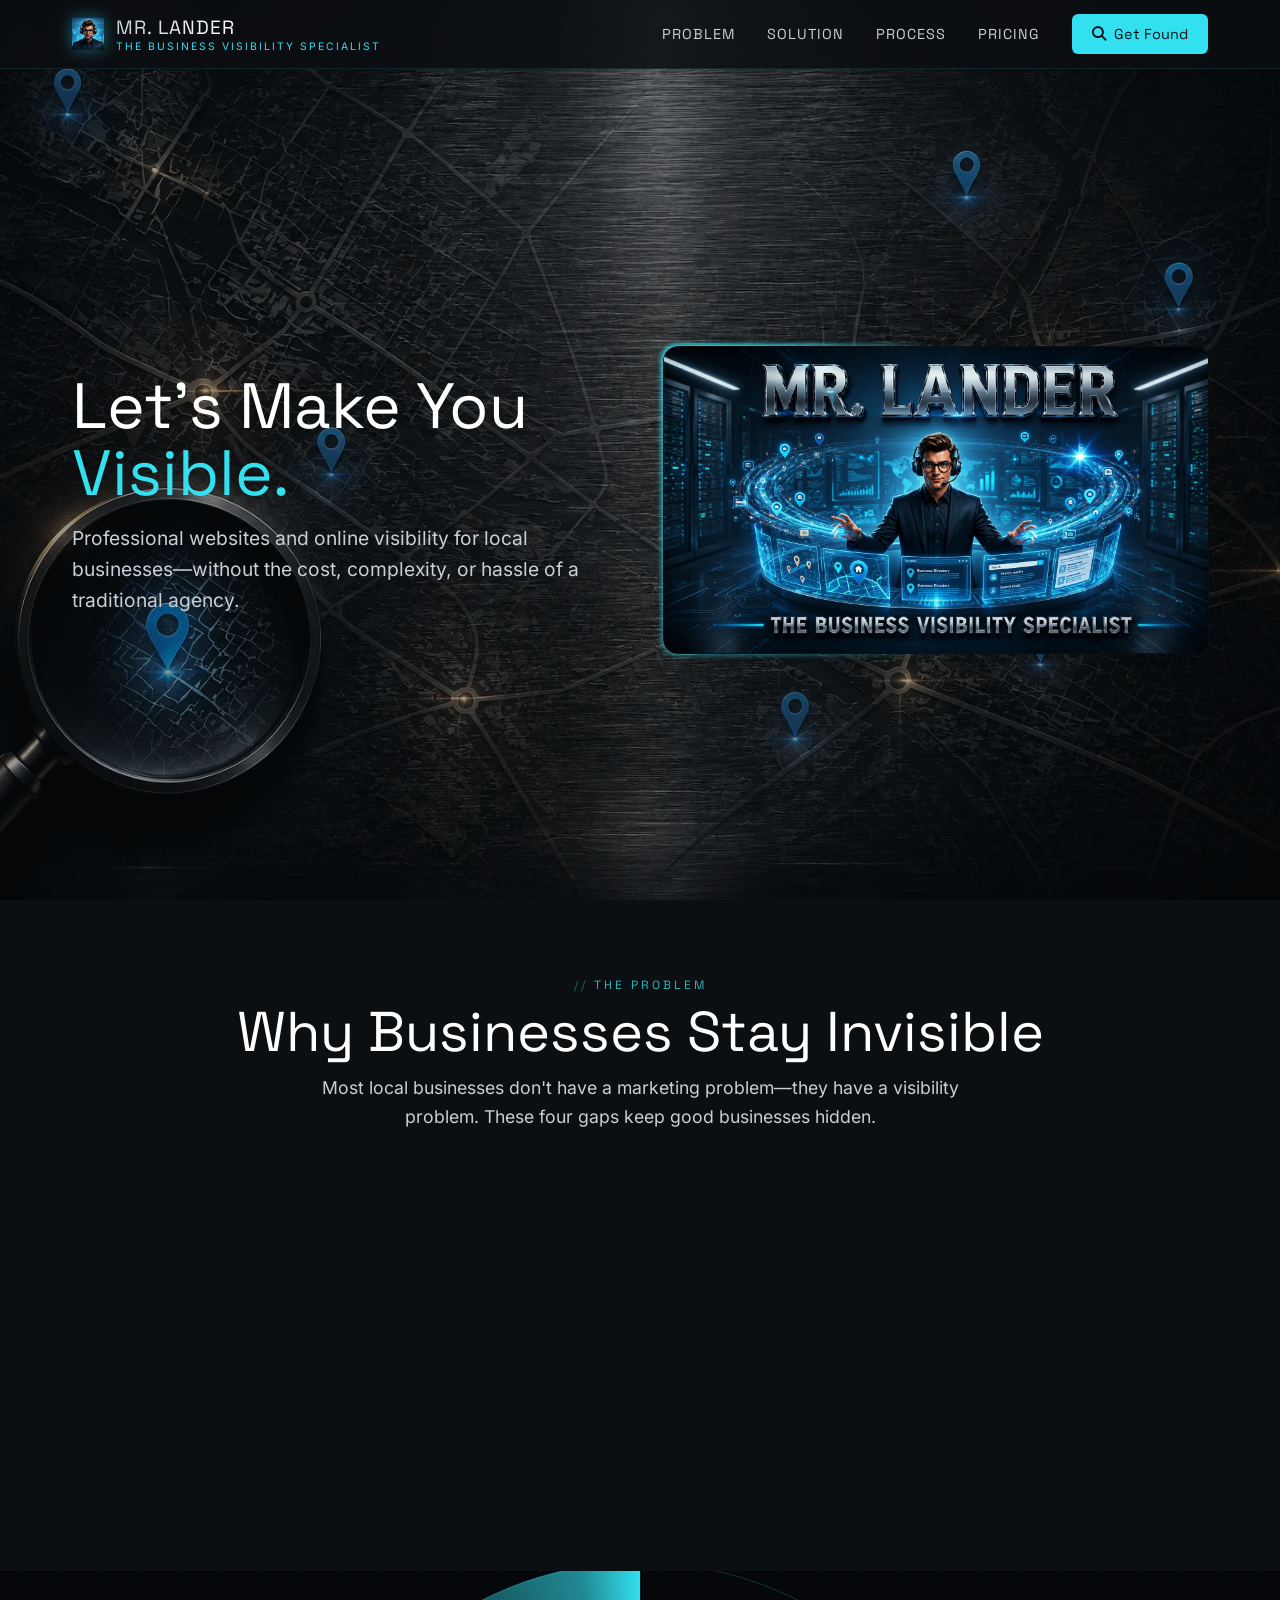
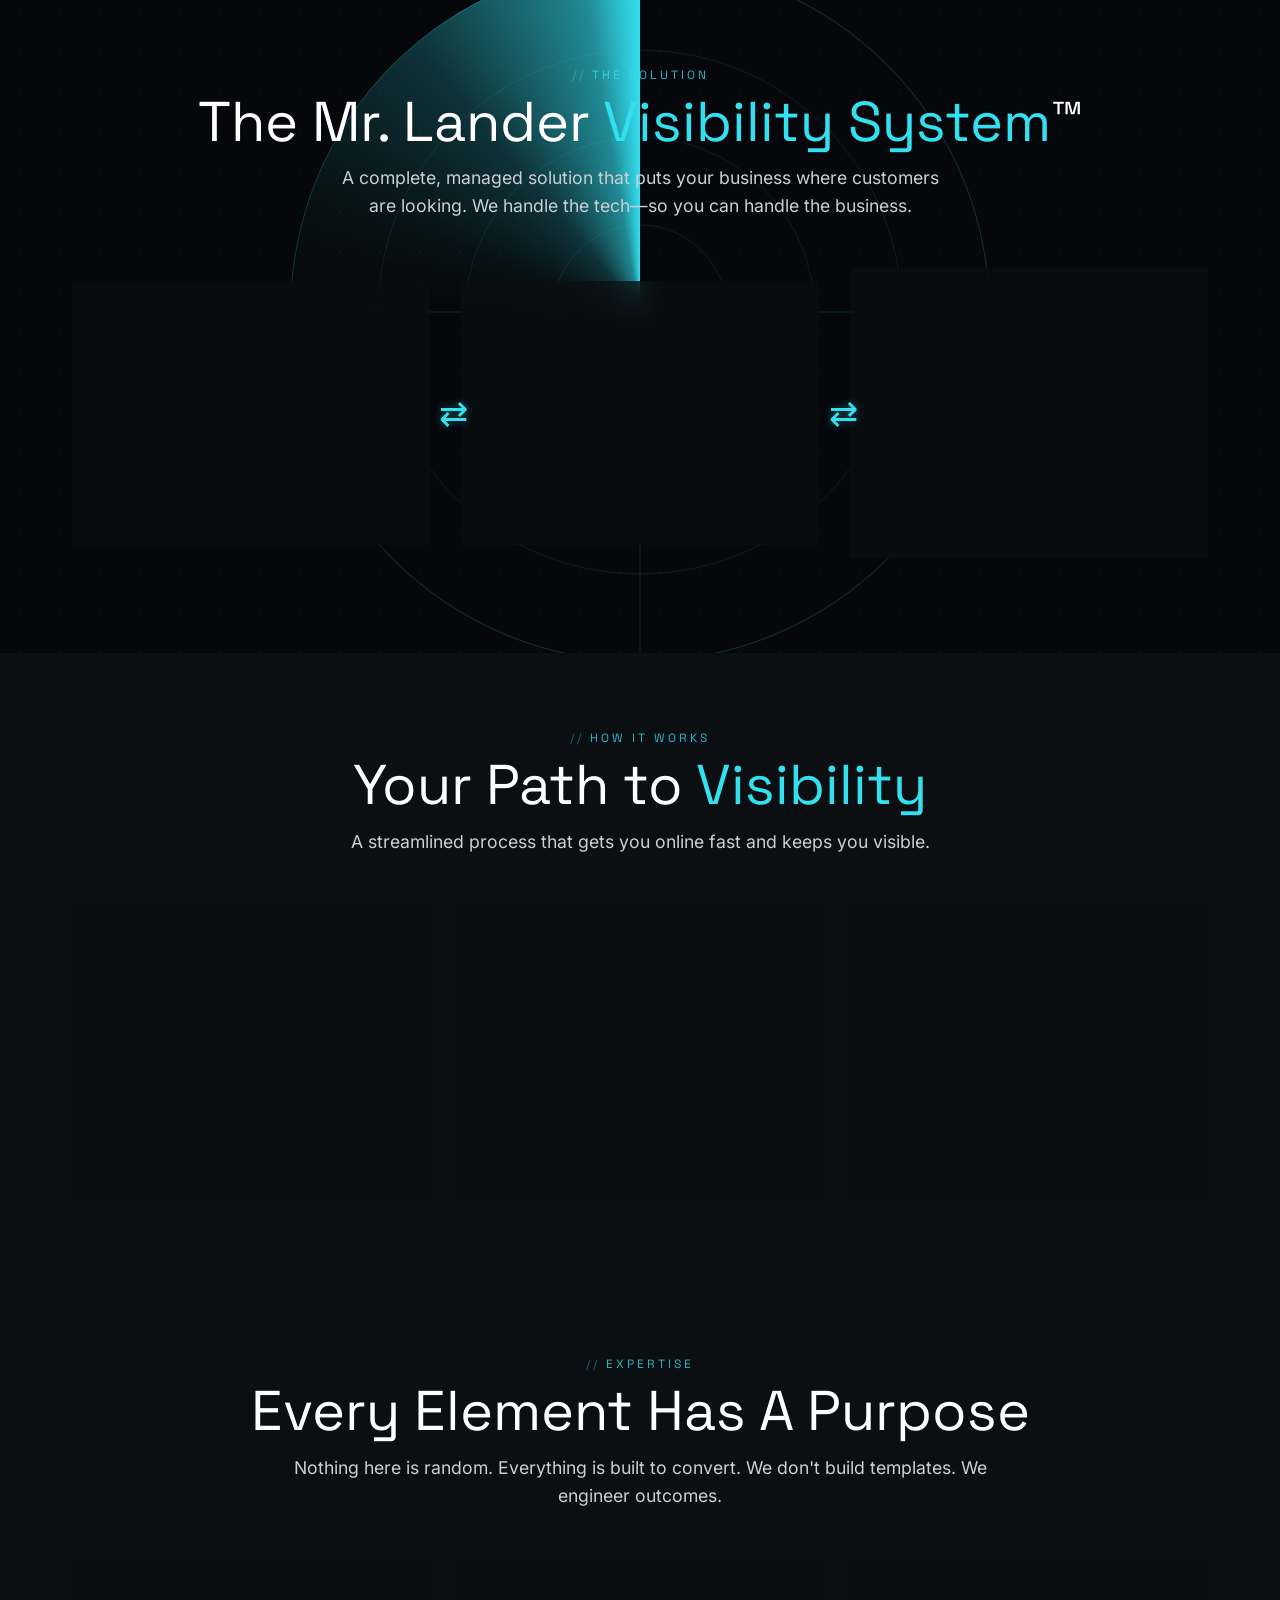
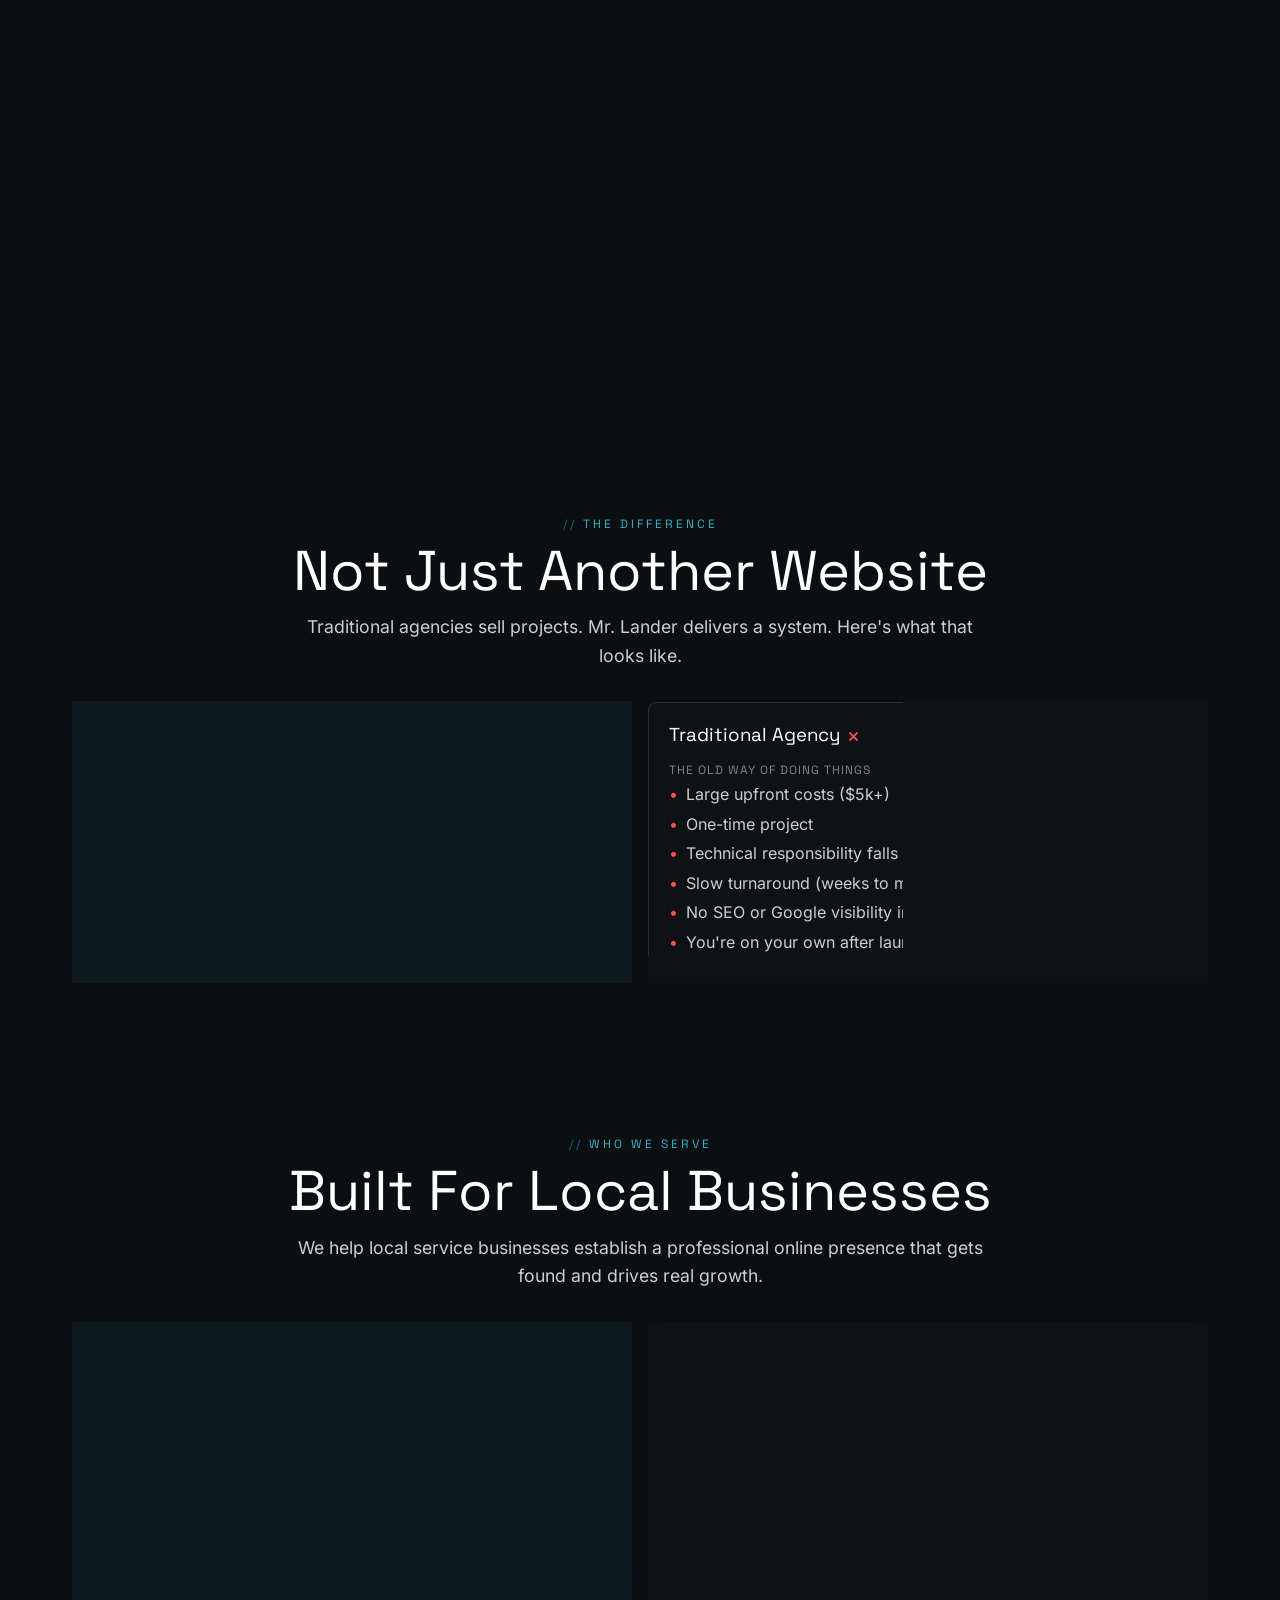
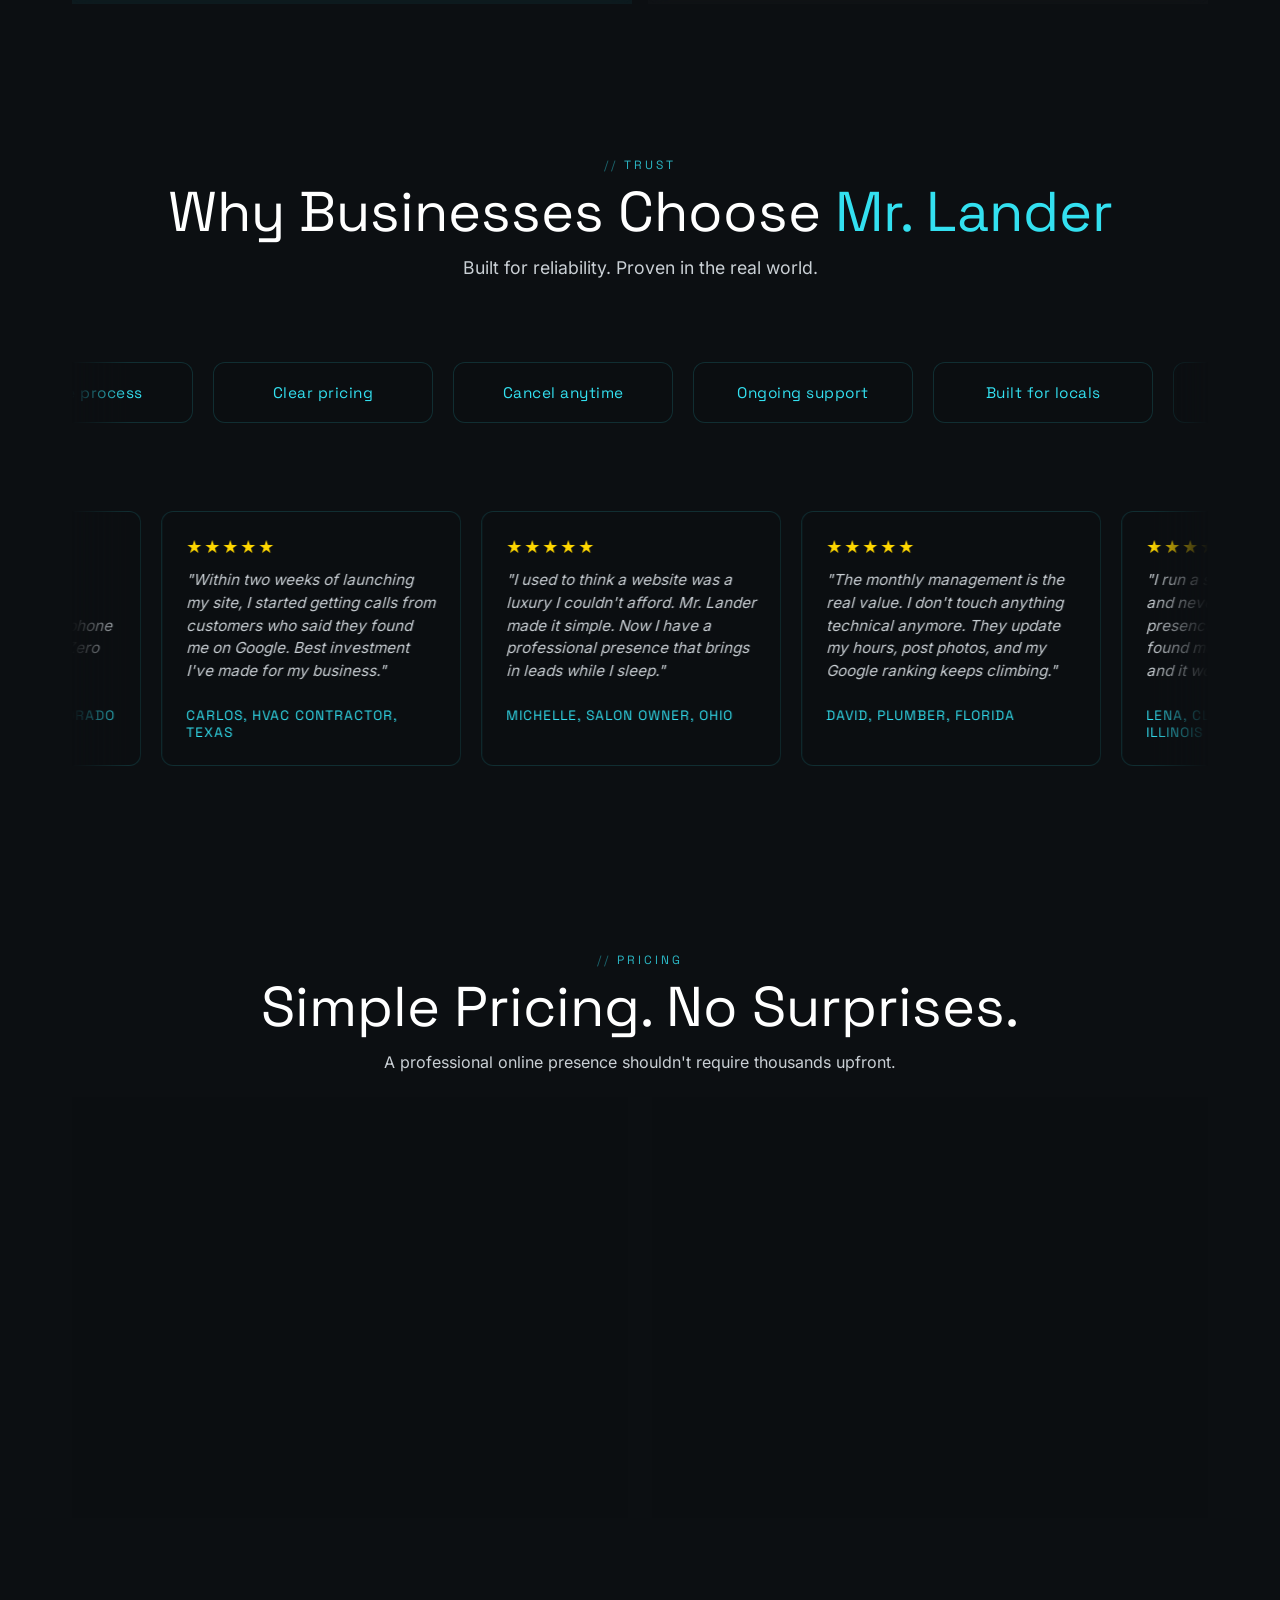
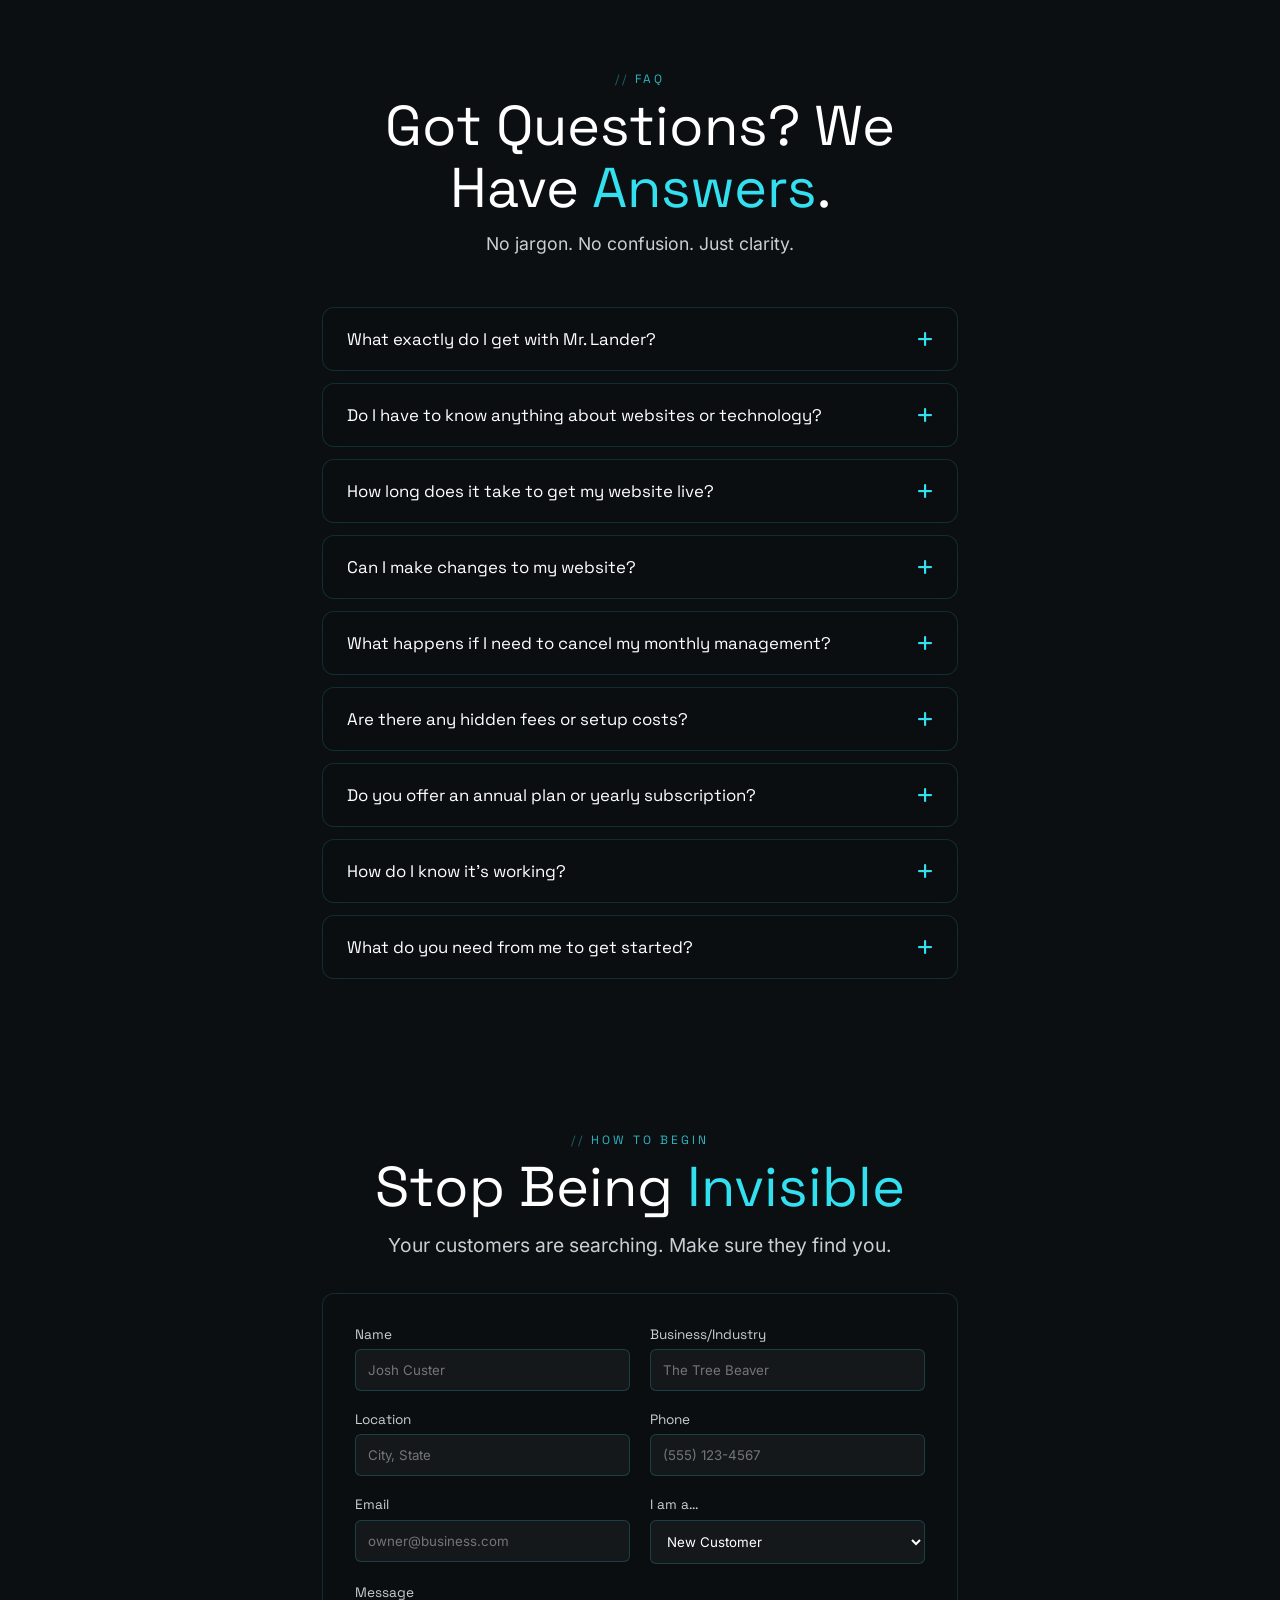
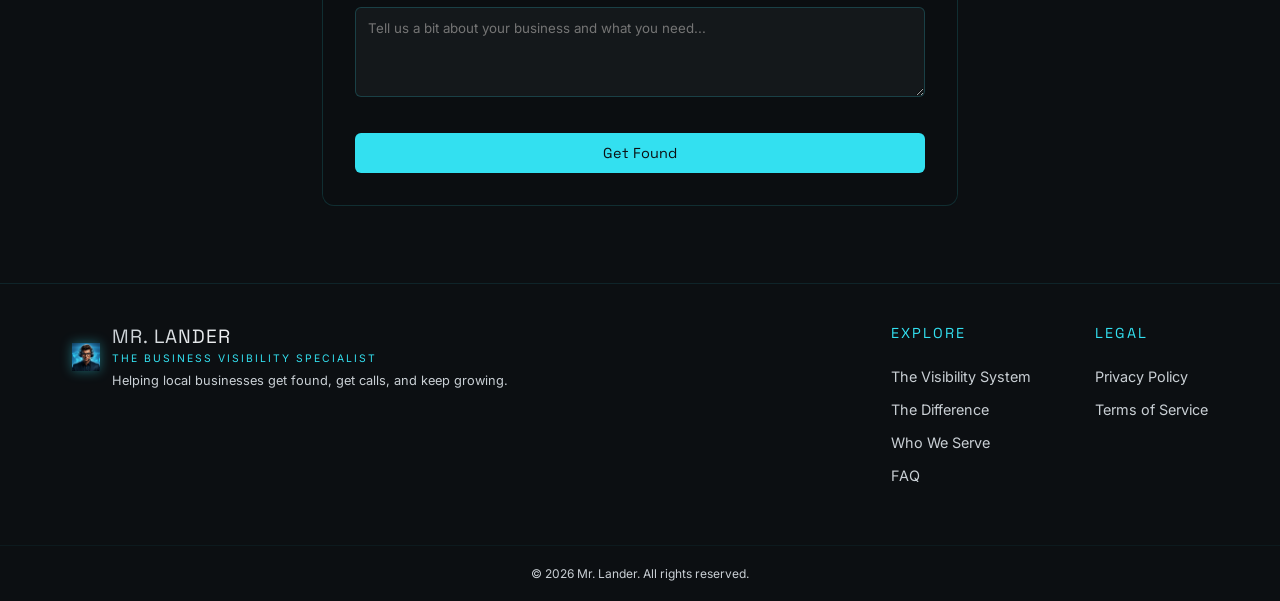
<file: index.html>
<!DOCTYPE html>
<html lang="en">
<head>
    <meta charset="UTF-8">
    <meta name="viewport" content="width=device-width, initial-scale=1.0">
    <title>Mr. Lander — The Business Visibility Specialist</title>
    <meta name="description" content="Professional websites and online visibility for local service businesses—without the cost, complexity, or hassle of a traditional agency. Managed website, Google Business Profile setup, and local SEO for one flat monthly price.">

    <meta property="og:type" content="website">
    <meta property="og:title" content="Mr. Lander — The Business Visibility Specialist">
    <meta property="og:description" content="Professional websites and online visibility for local service businesses—without the cost, complexity, or hassle of a traditional agency.">
    <meta property="og:image" content="https://nefarioushippie.github.io/Mr.-Lander-Demo/images/ml-hero.webp">
    <meta property="og:url" content="https://nefarioushippie.github.io/Mr.-Lander-Demo/">

    <meta name="twitter:card" content="summary_large_image">
    <meta name="twitter:title" content="Mr. Lander — The Business Visibility Specialist">
    <meta name="twitter:description" content="Professional websites and online visibility for local service businesses—without the cost, complexity, or hassle of a traditional agency.">
    <meta name="twitter:image" content="https://nefarioushippie.github.io/Mr.-Lander-Demo/images/ml-hero.webp">

    <link rel="icon" type="image/png" href="images/ml-favicon.png">

    <!-- SAFE FIX: Preconnect to CDN for faster Font Awesome loading -->
    <link rel="preconnect" href="https://cdnjs.cloudflare.com">
    <link rel="dns-prefetch" href="https://cdnjs.cloudflare.com">

    <link rel="stylesheet" href="css/style.css">
</head>

<body>

    <div id="top"></div>

    <div id="cursor-pupil">
        <svg width="40" height="40" viewBox="0 0 40 40" xmlns="http://www.w3.org/2000/svg">
            <circle cx="20" cy="20" r="6" fill="none" stroke="#33e0f0" stroke-width="2"/>
            <circle cx="20" cy="20" r="2.5" fill="#33e0f0"/>
        </svg>
    </div>
    <div id="cursor-eye-outline">
        <svg width="40" height="40" viewBox="0 0 40 40" xmlns="http://www.w3.org/2000/svg">
            <path d="M20 8 C8 8 2 20 2 20 C2 20 8 32 20 32 C32 32 38 20 38 20 C38 20 32 8 20 8 Z" fill="none" stroke="#33e0f0" stroke-width="2"/>
            <path d="M12 20 L2 20" stroke="#33e0f0" stroke-width="1.5"/>
            <path d="M28 20 L38 20" stroke="#33e0f0" stroke-width="1.5"/>
        </svg>
    </div>

    <div id="parallax-bg"></div>

    <nav>
        <div class="container nav-inner">
            <a href="#top" class="logo-link">
                <img src="images/ml-favicon.png" alt="Mr. Lander Logo" width="32" height="32">
                <div class="logo-text-wrap">
                    <div class="logo-text">MR. LANDER</div>
                    <div class="logo-sub">The Business Visibility Specialist</div>
                </div>
            </a>
            <div class="mobile-title">MR. LANDER</div>
            
            <ul class="nav-links">
                <li><a href="#problem">Problem</a></li>
                <li><a href="#solution">Solution</a></li>
                <li><a href="#how-it-works">Process</a></li>
                <li><a href="#pricing">Pricing</a></li>
            </ul>
            <div class="nav-actions">
                <a href="#contact" class="btn-primary btn-desktop">
                    <i class="fa-solid fa-magnifying-glass"></i> <span>Get Found</span>
                </a>
                <div class="hamburger" role="button" aria-label="Toggle Navigation" aria-expanded="false" tabindex="0">
                    <i class="fa-solid fa-bars"></i>
                </div>
            </div>
        </div>
        <div class="mobile-menu">
            <ul class="mobile-nav-links">
                <li><a href="#problem">Problem</a></li>
                <li><a href="#solution">Solution</a></li>
                <li><a href="#how-it-works">Process</a></li>
                <li><a href="#pricing">Pricing</a></li>
                <li><a href="#difference">Difference</a></li>
                <li><a href="#who-we-serve">Who We Serve</a></li>
                <li><a href="#faq">FAQ</a></li>
            </ul>
            <a href="#contact" class="btn-primary btn-mobile-action">
                <i class="fa-solid fa-magnifying-glass"></i> <span>Get Found</span>
            </a>
        </div>
    </nav>

    <!-- MAIN LANDMARK -->
    <main>
        <section class="hero">
            <div class="container hero-inner">
                <div class="hero-content">
                    <h1>Let's Make You <span class="text-cyan pulse-glow">Visible.</span></h1>
                    <p class="hero-desc">
                        Professional websites and online visibility for local businesses—without the cost, complexity, or hassle of a traditional agency.
                    </p>
                </div>
                <div class="hero-image-wrapper">
                    <div class="glow-border">
                        <picture>
                            <source srcset="images/ml-hero.webp" type="image/webp">
                            <img id="hero-mockup" src="images/ml-hero.png" alt="Mr. Lander Hologram" fetchpriority="high" width="600" height="400">
                        </picture>
                    </div>
                </div>
            </div>
        </section>

        <section id="problem">
            <div class="container">
                <span class="section-label">The Problem</span>
                <h2 class="text-center">Why Businesses Stay <span class="text-white">Invisible</span></h2>
                <p class="section-subtitle">
                    Most local businesses don't have a marketing problem—they have a visibility problem. 
                    These four gaps keep good businesses hidden.
                </p>
                <div class="problem-cards-container">
                    <div class="glass-card" data-animate>
                        <i class="fa-solid fa-laptop-code problem-icon"></i>
                        <h3 class="card-title text-cyan">No Professional Website</h3>
                        <p>Customers search online before they call. If you aren't there, they choose someone who is.</p>
                    </div>
                    <div class="glass-card" data-animate>
                        <i class="fa-solid fa-binoculars problem-icon"></i>
                        <h3 class="card-title text-cyan">Poor Google Presence</h3>
                        <p>Over 90% of local searches start on Google.<br>An incomplete profile sends customers the wrong message.</p>
                    </div>
                    <div class="glass-card" data-animate>
                        <i class="fa-solid fa-calendar-days problem-icon"></i>
                        <h3 class="card-title text-cyan">Outdated Online Presence</h3>
                        <p>Old information costs trust. Inconsistent hours or phone numbers lose jobs.</p>
                    </div>
                    <div class="glass-card" data-animate>
                        <i class="fa-solid fa-clock problem-icon"></i>
                        <h3 class="card-title text-cyan">No Time To Manage It</h3>
                        <p>Business owners are too busy running the business to manage the technology.</p>
                    </div>
                </div>
            </div>
        </section>

        <section class="map-section" id="solution">
            <div class="radar-container">
                <div class="radar-ring r1"></div>
                <div class="radar-ring r2"></div>
                <div class="radar-ring r3"></div>
                <div class="radar-ring r4"></div>
                <div class="radar-cross v-line"></div>
                <div class="radar-cross h-line"></div>
                
                <div class="radar-sweep"></div>
            </div>

            <div class="container map-content">
                <span class="section-label">The Solution</span>
                <h2>The Mr. Lander <span class="text-cyan">Visibility System</span>™</h2>
                <p class="solution-subtitle">
                    A complete, managed solution that puts your business where customers are looking. We handle the tech—so you can handle the business.
                </p>
                <div class="flow-container">
                    <div class="glass-card flow-step" data-animate>
                        <div class="flow-icon"><i class="fa-solid fa-desktop"></i></div>
                        <h3 class="card-title text-cyan">Professional Website</h3>
                        <p>The home base every customer checks before choosing you.</p>
                        <span class="flow-tag">// FOUNDATION</span>
                    </div>
                    <div class="glass-card flow-step" data-animate>
                        <div class="flow-icon"><i class="fa-brands fa-google"></i></div>
                        <h3 class="card-title text-cyan">Google Business Presence</h3>
                        <p>Optimized, verified, and showing up when locals search.</p>
                        <span class="flow-tag">// DISCOVERY</span>
                    </div>
                    <div class="glass-card flow-step" data-animate>
                        <div class="flow-icon"><i class="fa-solid fa-magnifying-glass-location"></i></div>
                        <h3 class="card-title text-cyan">Local Search Visibility</h3>
                        <p>Found in your area, for your services, exactly when customers are ready to act.</p>
                        <span class="flow-tag">// REACH</span>
                    </div>
                </div>
            </div>
        </section>

        <section id="how-it-works">
            <div class="container">
                <span class="section-label">How It Works</span>
                <h2 class="text-center">Your Path to <span class="text-cyan">Visibility</span></h2>
                <p class="section-subtitle">
                    A streamlined process that gets you online fast and keeps you visible.
                </p>
                <div class="how-it-works-grid">
                    <div class="glass-card step-card" data-animate>
                        <span class="step-number">01</span>
                        <h3>Intake &amp; Setup</h3>
                        <p>Tell us about your business. We collect your services, photos, hours, location, and contact information. You review the direction, and we handle the technical work — no tech required.</p>
                    </div>
                    <div class="glass-card step-card" data-animate>
                        <span class="step-number">02</span>
                        <h3>Build &amp; Launch</h3>
                        <p>We build your professional online presence, optimize your local visibility, and connect your Google Business Profile. Once approved, we launch everything and put your business in front of customers searching for your services.</p>
                    </div>
                    <div class="glass-card step-card" data-animate>
                        <span class="step-number">03</span>
                        <h3>Manage &amp; Report</h3>
                        <p>We handle hosting, updates, support, and ongoing improvements month after month. You receive a clear monthly performance report so you can see how your online presence is performing.</p>
                    </div>
                </div>
            </div>
        </section>

        <section id="expertise">
            <div class="container">
                <span class="section-label">Expertise</span>
                <h2 class="text-center">Every Element Has A <span class="text-white">Purpose</span></h2>
                <p class="section-subtitle">
                    Nothing here is random. Everything is built to convert. We don't build templates. We engineer outcomes.
                </p>
                <div class="expertise-grid">
                    <div class="glass-card expertise-card" data-animate>
                        <i class="fa-solid fa-heading expertise-icon"></i>
                        <h3>Clear Headlines</h3>
                        <p>Visitors instantly know what you do.</p>
                    </div>
                    <div class="glass-card expertise-card" data-animate>
                        <i class="fa-solid fa-bullseye expertise-icon"></i>
                        <h3>Strategic CTAs</h3>
                        <p>Customers know exactly what to do next.</p>
                    </div>
                    <div class="glass-card expertise-card" data-animate>
                        <i class="fa-solid fa-mobile-screen-button expertise-icon"></i>
                        <h3>Mobile-First Design</h3>
                        <p>Looks flawless on every screen size.</p>
                    </div>
                    <div class="glass-card expertise-card" data-animate>
                        <i class="fa-solid fa-shield-halved expertise-icon"></i>
                        <h3>Trust Placement</h3>
                        <p>Trust signals right where decisions are made.</p>
                    </div>
                    <div class="glass-card expertise-card" data-animate>
                        <i class="fa-solid fa-route expertise-icon"></i>
                        <h3>Conversion Paths</h3>
                        <p>Guiding visitors to contact you.</p>
                    </div>
                    <div class="glass-card expertise-card" data-animate>
                        <i class="fa-solid fa-magnifying-glass-chart expertise-icon"></i>
                        <h3>SEO-Ready Structure</h3>
                        <p>Built for Google to read and rank.</p>
                    </div>
                </div>
            </div>
        </section>

        <section id="difference">
            <div class="container">
                <span class="section-label">The Difference</span>
                <h2 class="text-center">Not Just Another <span class="text-white">Website</span></h2>
                <p class="section-subtitle">
                    Traditional agencies sell projects. Mr. Lander delivers a system. Here's what that looks like.
                </p>
                <div class="comparison-grid">
                    <div class="comp-col comp-ml glass-card" data-animate>
                        <div class="recommended-badge">Recommended</div>
                        <h3 class="text-cyan mb-1">Mr. Lander <i class="fa-solid fa-check icon-check"></i></h3>
                        <span class="diff-tagline">Built for local business owners</span>
                        <ul class="check-list">
                            <li data-icon="•">Affordable setup</li>
                            <li data-icon="•">Simple monthly service</li>
                            <li data-icon="•">Managed hosting and updates</li>
                            <li data-icon="•">Live in days, not months</li>
                            <li data-icon="•">Google visibility built into every site</li>
                            <li data-icon="•">Ongoing support after launch</li>
                        </ul>
                    </div>
                    <div class="comp-col comp-trad glass-card" data-animate>
                        <h3 class="text-white mb-1">Traditional Agency <i class="fa-solid fa-xmark icon-x"></i></h3>
                        <span class="diff-tagline">The old way of doing things</span>
                        <ul class="check-list">
                            <li data-icon="•">Large upfront costs ($5k+)</li>
                            <li data-icon="•">One-time project</li>
                            <li data-icon="•">Technical responsibility falls on you</li>
                            <li data-icon="•">Slow turnaround (weeks to months)</li>
                            <li data-icon="•">No SEO or Google visibility included</li>
                            <li data-icon="•">You're on your own after launch</li>
                        </ul>
                    </div>
                </div>
            </div>
        </section>

        <section id="who-we-serve">
            <div class="container">
                <span class="section-label">Who We Serve</span>
                <h2 class="text-center">Built For Local <span class="text-white">Businesses</span></h2>
                <p class="section-subtitle">
                    We help local service businesses establish a professional online presence that gets found and drives real growth.
                </p>
                <div class="comparison-grid">
                    <div class="comp-col comp-ml glass-card" data-animate>
                        <h3 class="text-cyan mb-1">Great Fit</h3>
                        <span class="diff-tagline">Built for your business</span>
                        <ul class="check-list">
                            <li data-icon="✓">Service-based businesses (HVAC, plumbing, roofing)</li>
                            <li data-icon="✓">Local operators needing visibility</li>
                            <li data-icon="✓">Businesses looking for managed websites</li>
                            <li data-icon="✓">No website or an outdated one</li>
                            <li data-icon="✓">Companies wanting predictable monthly costs</li>
                            <li data-icon="✓">Values simplicity and speed</li>
                        </ul>
                    </div>
                    <div class="comp-col comp-trad glass-card" data-animate>
                        <h3 class="text-white mb-1">Not a Good Fit</h3>
                        <span class="diff-tagline">Probably not a match</span>
                        <ul class="check-list">
                            <li data-icon="✗">Large e-commerce platforms (5,000+ products)</li>
                            <li data-icon="✗">Businesses needing custom web apps</li>
                            <li data-icon="✗">Custom software development</li>
                            <li data-icon="✗">Needs national or multi-location reach</li>
                            <li data-icon="✗">Wants full creative control over every detail</li>
                            <li data-icon="✗">Unlimited design revisions</li>
                        </ul>
                    </div>
                </div>
            </div>
        </section>

        <section id="trust">
            <div class="container">
                <span class="section-label">Trust</span>
                <h2 class="text-center">Why Businesses Choose <span class="text-cyan">Mr. Lander</span></h2>
                <p class="section-subtitle">
                    Built for reliability. Proven in the real world.
                </p>
                
                <div class="carousel-wrapper trust-carousel-wrapper" role="region" aria-label="Trust Indicators" id="trustCarousel">
                    <div class="carousel-track trust-carousel-track">
                        <div class="glass-card trust-card"><span>Simple process</span></div>
                        <div class="glass-card trust-card"><span>Clear pricing</span></div>
                        <div class="glass-card trust-card"><span>Cancel anytime</span></div>
                        <div class="glass-card trust-card"><span>Ongoing support</span></div>
                        <div class="glass-card trust-card"><span>Built for locals</span></div>
                        <div class="glass-card trust-card"><span>Fast setup</span></div>
                        <div class="glass-card trust-card" aria-hidden="true"><span>Simple process</span></div>
                        <div class="glass-card trust-card" aria-hidden="true"><span>Clear pricing</span></div>
                        <div class="glass-card trust-card" aria-hidden="true"><span>Cancel anytime</span></div>
                        <div class="glass-card trust-card" aria-hidden="true"><span>Ongoing support</span></div>
                        <div class="glass-card trust-card" aria-hidden="true"><span>Built for locals</span></div>
                        <div class="glass-card trust-card" aria-hidden="true"><span>Fast setup</span></div>
                    </div>
                </div>

                <div class="carousel-wrapper review-carousel-wrapper" role="region" aria-label="Customer Reviews" id="reviewCarousel">
                    <div class="carousel-track review-carousel-track">
                        <div class="glass-card review-card">
                            <div class="review-stars">★★★★★</div>
                            <p class="review-text">"Within two weeks of launching my site, I started getting calls from customers who said they found me on Google. Best investment I've made for my business."</p>
                            <div class="review-author">Carlos, HVAC Contractor, Texas</div>
                        </div>
                        <div class="glass-card review-card">
                            <div class="review-stars">★★★★★</div>
                            <p class="review-text">"I used to think a website was a luxury I couldn't afford. Mr. Lander made it simple. Now I have a professional presence that brings in leads while I sleep."</p>
                            <div class="review-author">Michelle, Salon Owner, Ohio</div>
                        </div>
                        <div class="glass-card review-card">
                            <div class="review-stars">★★★★★</div>
                            <p class="review-text">"The monthly management is the real value. I don't touch anything technical anymore. They update my hours, post photos, and my Google ranking keeps climbing."</p>
                            <div class="review-author">David, Plumber, Florida</div>
                        </div>
                        <div class="glass-card review-card">
                            <div class="review-stars">★★★★★</div>
                            <p class="review-text">"I run a small cleaning business and never had a real online presence. Now people tell me they found me on Google. It's simple and it works."</p>
                            <div class="review-author">Lena, Cleaning Service Owner, Illinois</div>
                        </div>
                        <div class="glass-card review-card">
                            <div class="review-stars">★★★★★</div>
                            <p class="review-text">"I don't have time for tech. They built the site, manage the updates, and my storm‑cleanup calls increased this season. Straightforward and reliable."</p>
                            <div class="review-author">Mike, Tree Service, Virginia</div>
                        </div>
                        <div class="glass-card review-card">
                            <div class="review-stars">★★★★★</div>
                            <p class="review-text">"I didn't want a complicated website project. Mr. Lander handled everything and my phone started ringing within days. Zero stress, zero tech."</p>
                            <div class="review-author">Sarah, Pet Groomer, Colorado</div>
                        </div>
                        <div class="glass-card review-card" aria-hidden="true">
                            <div class="review-stars">★★★★★</div>
                            <p class="review-text">"Within two weeks of launching my site, I started getting calls from customers who said they found me on Google. Best investment I've made for my business."</p>
                            <div class="review-author">Carlos, HVAC Contractor, Texas</div>
                        </div>
                        <div class="glass-card review-card" aria-hidden="true">
                            <div class="review-stars">★★★★★</div>
                            <p class="review-text">"I used to think a website was a luxury I couldn't afford. Mr. Lander made it simple. Now I have a professional presence that brings in leads while I sleep."</p>
                            <div class="review-author">Michelle, Salon Owner, Ohio</div>
                        </div>
                        <div class="glass-card review-card" aria-hidden="true">
                            <div class="review-stars">★★★★★</div>
                            <p class="review-text">"The monthly management is the real value. I don't touch anything technical anymore. They update my hours, post photos, and my Google ranking keeps climbing."</p>
                            <div class="review-author">David, Plumber, Florida</div>
                        </div>
                        <div class="glass-card review-card" aria-hidden="true">
                            <div class="review-stars">★★★★★</div>
                            <p class="review-text">"I run a small cleaning business and never had a real online presence. Now people tell me they found me on Google. It's simple and it works."</p>
                            <div class="review-author">Lena, Cleaning Service Owner, Illinois</div>
                        </div>
                        <div class="glass-card review-card" aria-hidden="true">
                            <div class="review-stars">★★★★★</div>
                            <p class="review-text">"I don't have time for tech. They built the site, manage the updates, and my storm‑cleanup calls increased this season. Straightforward and reliable."</p>
                            <div class="review-author">Mike, Tree Service, Virginia</div>
                        </div>
                        <div class="glass-card review-card" aria-hidden="true">
                            <div class="review-stars">★★★★★</div>
                            <p class="review-text">"I didn't want a complicated website project. Mr. Lander handled everything and my phone started ringing within days. Zero stress, zero tech."</p>
                            <div class="review-author">Sarah, Pet Groomer, Colorado</div>
                        </div>
                    </div>
                </div>
            </div>
        </section>

        <section id="pricing">
            <div class="container text-center">
                <span class="section-label">Pricing</span>
                <h2>Simple Pricing. No Surprises.</h2>
                <p class="pricing-tagline">A professional online presence shouldn't require thousands upfront.</p>
                <div class="pricing-grid">
                    <div class="glass-card pricing-card" data-animate>
                        <div class="price-sub">One-Time Setup Fee</div>
                        <div class="price-tag">$499</div>
                        <p class="pricing-card-desc">Website build &amp; profile optimization</p>
                        <ul class="check-list check-list-pricing">
                            <li data-icon="✓">Conversion-focused landing page</li>
                            <li data-icon="✓">Mobile-responsive design</li>
                            <li data-icon="✓">Google Business Profile setup</li>
                            <li data-icon="✓">Professional copywriting</li>
                            <li data-icon="✓">Basic on-page SEO</li>
                            <li data-icon="✓">Contact form integration</li>
                        </ul>
                    </div>
                    <div class="glass-card pricing-card" data-animate>
                        <div class="price-sub">Monthly Management</div>
                        <div class="price-tag">$99<span class="price-mo">/mo</span></div>
                        <p class="pricing-card-desc">Hosting, updates, maintenance, security &amp; support</p>
                        <ul class="check-list check-list-pricing">
                            <li data-icon="✓">Premium hosting &amp; SSL</li>
                            <li data-icon="✓">Monthly content updates</li>
                            <li data-icon="✓">Google Profile monitoring</li>
                            <li data-icon="✓">Security updates</li>
                            <li data-icon="✓">Performance &amp; analytics reporting</li>
                            <li data-icon="✓">Priority support</li>
                        </ul>
                    </div>
                </div>
            </div>
        </section>

        <section id="faq">
            <div class="container faq-container-wrap">
                <span class="section-label">FAQ</span>
                <h2 class="text-center">Got Questions? We Have <span class="text-cyan">Answers</span>.</h2>
                <p class="section-subtitle">
                    No jargon. No confusion. Just clarity.
                </p>
                <div class="faq-container">
                    <details class="faq-item" data-animate>
                        <summary class="faq-question">
                            What exactly do I get with Mr. Lander?
                            <i class="fa-solid fa-plus faq-icon"></i>
                        </summary>
                        <div class="faq-answer">
                            A professional, mobile-friendly landing page, an optimized Google Business Profile, and reliable hosting, maintenance, and security—all set up and managed for you.
                        </div>
                    </details>
                    <details class="faq-item" data-animate>
                        <summary class="faq-question">
                            Do I have to know anything about websites or technology?
                            <i class="fa-solid fa-plus faq-icon"></i>
                        </summary>
                        <div class="faq-answer">
                            No. You provide your business information, photos, and services—we handle the rest.
                        </div>
                    </details>
                    <details class="faq-item" data-animate>
                        <summary class="faq-question">
                            How long does it take to get my website live?
                            <i class="fa-solid fa-plus faq-icon"></i>
                        </summary>
                        <div class="faq-answer">
                            Once we have everything we need from you, your landing page can typically be ready within 5 business days.
                        </div>
                    </details>
                    <details class="faq-item" data-animate>
                        <summary class="faq-question">
                            Can I make changes to my website?
                            <i class="fa-solid fa-plus faq-icon"></i>
                        </summary>
                        <div class="faq-answer">
                            Yes. Your service includes up to two content changes each month, such as updating text, images, or business information.
                        </div>
                    </details>
                    <details class="faq-item" data-animate>
                        <summary class="faq-question">
                            What happens if I need to cancel my monthly management?
                            <i class="fa-solid fa-plus faq-icon"></i>
                        </summary>
                        <div class="faq-answer">
                            You can cancel your service at any time. Your Mr. Lander website and hosting remain active through the end of your current billing period, after which the service is taken offline. Your Google Business Profile and business information remain yours.
                        </div>
                    </details>
                    <details class="faq-item" data-animate>
                        <summary class="faq-question">
                            Are there any hidden fees or setup costs?
                            <i class="fa-solid fa-plus faq-icon"></i>
                        </summary>
                        <div class="faq-answer">
                            None. The $499 setup fee covers your entire website build and Google profile optimization. The $99/month covers all hosting, security, and ongoing support. Flat rate, transparent pricing.
                        </div>
                    </details>
                    <details class="faq-item" data-animate>
                        <summary class="faq-question">
                            Do you offer an annual plan or yearly subscription?
                            <i class="fa-solid fa-plus faq-icon"></i>
                        </summary>
                        <div class="faq-answer">
                            Yes. You can choose the annual plan for $1,000 per year, which works out to $83.33 per month instead of $99 — saving you $15.67 per month, or $188 (15.8%) over the year. You can switch to the annual plan at any time.
                        </div>
                    </details>
                    <details class="faq-item" data-animate>
                        <summary class="faq-question">
                            How do I know it's working?
                            <i class="fa-solid fa-plus faq-icon"></i>
                        </summary>
                        <div class="faq-answer">
                            Every month, you'll receive a simple analytics report showing how your online presence is performing, including things like website traffic and visibility. Each report also includes a "Mr. Lander's Tip of the Month" with practical ideas to help keep your business visible and growing.
                        </div>
                    </details>
                    <details class="faq-item" data-animate>
                        <summary class="faq-question">
                            What do you need from me to get started?
                            <i class="fa-solid fa-plus faq-icon"></i>
                        </summary>
                        <div class="faq-answer">
                            Just basic info about your business! We need your logo (if you have one), some photos of your work, a list of your services, your service area, and your contact details. We handle the writing, layout, and technical setup.
                        </div>
                    </details>
                </div>
            </div>
        </section>

        <section id="contact">
            <div class="container contact-container-wrap">
                <span class="section-label">How To Begin</span>
                <h2 class="text-center">Stop Being <span class="text-cyan">Invisible</span></h2>
                <p class="contact-subtitle">
                    Your customers are searching. Make sure they find you.
                </p>
                <form id="contact-form" class="glass-card contact-form-card">
                    <div class="form-grid">
                        <div class="form-group">
                            <label for="name">Name</label>
                            <input id="name" name="name" type="text" placeholder="Josh Custer" required>
                        </div>
                        <div class="form-group">
                            <label for="business">Business/Industry</label>
                            <input id="business" name="business" type="text" placeholder="The Tree Beaver">
                        </div>
                        <div class="form-group">
                            <label for="location">Location</label>
                            <input id="location" name="location" type="text" placeholder="City, State">
                        </div>
                        <div class="form-group">
                            <label for="phone">Phone</label>
                            <input id="phone" name="phone" type="tel" placeholder="(555) 123-4567">
                        </div>
                        <div class="form-group">
                            <label for="email">Email</label>
                            <input id="email" name="email" type="email" placeholder="owner@business.com" required>
                        </div>
                        <div class="form-group">
                            <label for="status">I am a...</label>
                            <select id="status" name="status">
                                <option value="new">New Customer</option>
                                <option value="existing">Existing Client</option>
                            </select>
                        </div>
                        <div class="form-group full-width">
                            <label for="message">Message</label>
                            <textarea id="message" name="message" rows="4" placeholder="Tell us a bit about your business and what you need..."></textarea>
                        </div>
                        <div class="form-group full-width contact-submit-wrap">
                            <button type="submit" class="btn-primary contact-submit-btn">Get Found</button>
                        </div>
                    </div>
                </form>
            </div>
        </section>
    </main>
    <!-- END MAIN LANDMARK -->

    <footer>
        <div class="container footer-inner">
            <a href="#top" class="logo-link">
                <div class="footer-brand">
                    <img src="images/ml-favicon.png" alt="Mr. Lander Logo" width="28" height="28">
                    <div>
                        <div class="logo-text footer-logo-text">MR. LANDER</div>
                        <div class="footer-tagline">
                            <span class="logo-sub footer-sub-override">The Business Visibility Specialist</span>
                            Helping local businesses get found, get calls, and keep growing.
                        </div>
                    </div>
                </div>
            </a>
            
            <div class="footer-links-wrapper">
                <div class="footer-col">
                    <h4>Explore</h4>
                    <ul>
                        <li><a href="#solution">The Visibility System</a></li>
                        <li><a href="#difference">The Difference</a></li>
                        <li><a href="#who-we-serve">Who We Serve</a></li>
                        <li><a href="#faq">FAQ</a></li>
                    </ul>
                </div>
                <div class="footer-col footer-desktop-legal">
                    <h4>Legal</h4>
                    <ul>
                        <li><a href="privacy.html">Privacy Policy</a></li>
                        <li><a href="terms.html">Terms of Service</a></li>
                    </ul>
                </div>
            </div>

            <details class="footer-mobile-legal">
                <summary>Legal</summary>
                <ul>
                    <li><a href="privacy.html">Privacy Policy</a></li>
                    <li><a href="terms.html">Terms of Service</a></li>
                </ul>
            </details>
        </div>
        
        <div class="footer-bottom">
            <div class="container">
                <div class="footer-copyright">
                    © 2026 Mr. Lander. All rights reserved.
                </div>
            </div>
        </div>
    </footer>

    <!-- Font Awesome moved here to reduce render-blocking -->
    <link rel="stylesheet" href="https://cdnjs.cloudflare.com/ajax/libs/font-awesome/6.5.1/css/all.min.css">
    <script src="js/script.js"></script>
</body>
</html>
</file>
<file: css/style.css>
/* Local Fonts */
@font-face {
    font-family: 'Space Grotesk';
    src: url('../fonts/SpaceGrotesk.woff2') format('woff2');
    font-weight: 400 700;
    font-display: swap;
}

@font-face {
    font-family: 'Inter';
    src: url('../fonts/Inter.woff2') format('woff2');
    font-weight: 300 600;
    font-display: swap;
}

:root {
    --bg-gunmetal: #0c0f12;
    --bg-card: rgba(12, 15, 18, 0.7);
    --cyan: #33e0f0;
    --cyan-dim: rgba(51, 224, 240, 0.1);
    --cyan-glow: rgba(51, 224, 240, 0.4);
    --chrome: #c9cfd4;
    --white: #ffffff;
    --green: #2ecc71;
    --red: #ff4d4d;
    --gold: #ffd700;
    --font-head: 'Space Grotesk', sans-serif;
    --font-body: 'Inter', sans-serif;
    --nav-height: 68px;
}

*, *::before, *::after { margin: 0; padding: 0; box-sizing: border-box; }
html { scroll-behavior: smooth; }

/* Interactive Cybereye Cursor */
@media (hover: hover) and (pointer: fine) {
    * { cursor: none !important; }
}

#cursor-pupil, #cursor-eye-outline {
    position: fixed;
    top: 0; left: 0;
    pointer-events: none;
    will-change: transform;
    opacity: 0;
    transition: opacity 0.3s ease;
    display: none; 
}

#cursor-pupil { z-index: 100000; }
#cursor-eye-outline { z-index: 99999; }

#cursor-pupil svg, #cursor-eye-outline svg {
    transition: transform 0.2s cubic-bezier(0.175, 0.885, 0.32, 1.275);
    overflow: visible;
}

@media (hover: hover) and (pointer: fine) {
    #cursor-pupil, #cursor-eye-outline { display: block; }
}

body {
    font-family: var(--font-body);
    background-color: var(--bg-gunmetal);
    color: var(--chrome);
    overflow-x: hidden;
    -webkit-font-smoothing: antialiased;
}

/* Stationary Background Layer — WebP with PNG fallback */
#parallax-bg {
    position: fixed;
    top: 0; left: 0;
    width: 100%; max-width: 100%; height: 100vh;
    background-image: url('../images/lander-background.png');
    background-image: -webkit-image-set(
        url('../images/lander-background.webp') type('image/webp'),
        url('../images/lander-background.png') type('image/png')
    );
    background-image: image-set(
        url('../images/lander-background.webp') type('image/webp'),
        url('../images/lander-background.png') type('image/png')
    );
    background-size: cover;
    background-position: center;
    background-repeat: no-repeat;
    z-index: -1;
    opacity: 0.6;
}

/* Typography & Utility Classes */
h1, h2, h3, h4, h5, h6 { font-family: var(--font-head); color: var(--white); }
h1 { font-size: clamp(2.2rem, 5vw, 5rem); line-height: 1.05; font-weight: 700; }
h2 { font-size: clamp(1.8rem, 4.5vw, 3.5rem); line-height: 1.1; margin-bottom: 0.75rem; }
p { line-height: 1.6; margin-bottom: 0.75rem; }

.text-cyan { color: var(--cyan); }
.text-white { color: var(--white); }
.text-center { text-align: center; }
.mb-1 { margin-bottom: 1rem; }

.hero-desc {
    font-size: clamp(0.95rem, 2vw, 1.2rem);
    color: var(--chrome);
    max-width: 600px;
    margin-top: 1rem;
}

.section-subtitle {
    text-align: center;
    font-size: clamp(0.95rem, 1.5vw, 1.1rem);
    color: var(--chrome);
    max-width: 700px;
    margin: 0 auto 2rem auto;
    line-height: 1.6;
}

.solution-subtitle {
    font-size: clamp(0.95rem, 1.5vw, 1.1rem);
    max-width: 600px;
    margin: 0 auto 1.5rem auto;
}

.card-title {
    font-size: 1.35rem;
    margin-bottom: 0.5rem;
}

.pricing-card-desc {
    opacity: 0.7;
    margin-top: 0.75rem;
}

.check-list-pricing {
    text-align: left;
    display: inline-block;
    margin-top: 1.25rem;
}

.contact-subtitle {
    text-align: center;
    font-size: clamp(0.95rem, 1.5vw, 1.2rem);
    color: var(--chrome);
    max-width: 600px;
    margin: 0 auto 1.5rem auto;
}

.contact-form-card {
    margin-top: 2rem;
}

.contact-submit-wrap {
    align-items: center;
    margin-top: 1rem;
}

.contact-submit-btn {
    width: 100%;
    justify-content: center;
    padding: 0.9rem;
}

.footer-logo-text {
    font-size: 1rem;
}

.footer-sub-override {
    text-align: left;
    margin-bottom: 5px;
}

/* Section Labels */
.section-label {
    display: block;
    font-family: var(--font-head);
    font-size: 0.75rem;
    font-weight: 600;
    text-transform: uppercase;
    letter-spacing: 3px;
    color: var(--cyan);
    margin-bottom: 0.5rem;
    opacity: 0.8;
    text-align: center;
}
.section-label::before {
    content: '// ';
    opacity: 0.5;
    color: var(--cyan);
}

/* Pulse Animation */
.pulse-glow { animation: pulseGlow 3s infinite ease-in-out; }
@keyframes pulseGlow {
    0%, 100% { text-shadow: 0 0 10px var(--cyan); }
    50% { text-shadow: 0 0 25px var(--cyan), 0 0 50px var(--cyan-glow), 0 0 80px var(--cyan-dim); }
}

/* Layout & Tightened Spacing */
.container { max-width: 1200px; margin: 0 auto; padding: 0 clamp(1rem, 3vw, 2rem); position: relative; z-index: 1; }
section { padding: clamp(2.5rem, 6vw, 5rem) 0; position: relative; }

/* Intersection Observer Animations */
[data-animate] {
    opacity: 0;
    transform: translateY(30px);
    transition: opacity 0.6s ease-out, transform 0.6s ease-out;
}
[data-animate].is-visible {
    opacity: 1;
    transform: translateY(0);
}

/* Enhanced Glass Card */
.glass-card {
    background: var(--bg-card);
    backdrop-filter: blur(12px);
    border: 1px solid rgba(51, 224, 240, 0.15);
    border-radius: 12px;
    padding: clamp(1.25rem, 3vw, 2rem);
    transition: transform 0.4s cubic-bezier(0.175, 0.885, 0.32, 1.275), box-shadow 0.4s ease, border-color 0.4s ease;
    max-width: 500px;
    width: 100%;
    margin-inline: auto; 
}

.glass-card:active {
    transform: scale(0.98);
}

@media (hover: hover) and (pointer: fine) {
    .glass-card:hover {
        transform: translateY(-12px) scale(1.02);
        border-color: var(--cyan);
        box-shadow: 0 20px 40px -10px rgba(51, 224, 240, 0.3), 0 0 15px rgba(51, 224, 240, 0.2);
    }
}

/* Navigation */
nav {
    position: fixed; top: 0; width: 100%; z-index: 100;
    padding: 0.75rem 0;
    background: rgba(12, 15, 18, 0.85);
    backdrop-filter: blur(20px);
    border-bottom: 1px solid rgba(51, 224, 240, 0.1);
}
.nav-inner { display: flex; justify-content: space-between; align-items: center; position: relative; }

.logo-link { text-decoration: none; display: inline-flex; align-items: center; gap: 0.75rem; z-index: 2; }
.logo-link img { height: 32px; filter: drop-shadow(0 0 8px var(--cyan-glow)); }

.logo-text-wrap { display: none; } 

.logo-text {
    font-family: var(--font-head);
    font-weight: 700;
    font-size: 1.2rem;
    letter-spacing: 1px;
    background: linear-gradient(to right, #c9cfd4 0%, #ffffff 20%, #c9cfd4 40%, #ffffff 60%, #c9cfd4 100%);
    background-size: 200% auto;
    -webkit-background-clip: text;
    background-clip: text;
    color: transparent;
    -webkit-text-fill-color: transparent;
    animation: shineText 3s linear infinite;
}
@keyframes shineText {
    0% { background-position: 0% center; }
    100% { background-position: 200% center; }
}

.logo-sub { font-size: 0.65rem; color: var(--cyan); text-transform: uppercase; letter-spacing: 2px; display: block; }

.mobile-title {
    display: block;
    font-family: var(--font-head);
    font-weight: 700;
    font-size: 1rem;
    letter-spacing: 1px;
    background: linear-gradient(to right, #c9cfd4 0%, #ffffff 20%, #c9cfd4 40%, #ffffff 60%, #c9cfd4 100%);
    background-size: 200% auto;
    -webkit-background-clip: text;
    background-clip: text;
    color: transparent;
    -webkit-text-fill-color: transparent;
    animation: shineText 3s linear infinite;
    position: absolute;
    left: 50%;
    transform: translateX(-50%);
    white-space: nowrap;
}

.nav-links { display: none; list-style: none; }

.nav-actions { display: flex; align-items: center; gap: 0.75rem; z-index: 2; }

.btn-primary {
    background: var(--cyan);
    color: var(--bg-gunmetal);
    font-family: var(--font-head);
    font-weight: 600;
    padding: 0.7rem 1.25rem;
    border-radius: 6px;
    text-decoration: none;
    display: inline-flex; align-items: center; gap: 0.5rem;
    transition: all 0.3s ease;
    border: none;
    min-height: 40px; 
    font-size: 0.9rem;
}
@media (hover: hover) {
    .btn-primary:hover { background-color: var(--white); box-shadow: 0 0 15px var(--cyan-glow); }
}

.btn-desktop { display: none; }

.hamburger {
    display: flex;
    align-items: center;
    justify-content: center;
    font-size: 1.35rem;
    color: var(--cyan);
    min-width: 40px;
    min-height: 40px;
    cursor: pointer;
    background: none;
    border: none;
    padding: 0;
}

/* Mobile Menu & Smooth Scale Underline Effect */
.mobile-menu {
    display: none;
    position: absolute;
    top: 100%;
    left: 0;
    width: 100%;
    background: rgba(12, 15, 18, 0.98);
    backdrop-filter: blur(20px);
    padding: 1.25rem 0;
    border-bottom: 1px solid rgba(51, 224, 240, 0.1);
    text-align: center;
}
.mobile-menu.nav-active { display: block; }

.mobile-nav-links { list-style: none; padding: 0; margin: 0 0 1.25rem 0; }
.mobile-nav-links li { margin-bottom: 0.25rem; }
.mobile-nav-links a {
    font-family: var(--font-head);
    color: var(--chrome);
    text-decoration: none;
    font-size: 1rem;
    font-weight: 500;
    text-transform: uppercase;
    letter-spacing: 1px;
    transition: color 0.3s ease;
    position: relative;
    display: inline-block; 
    padding: 0.5rem 1rem;
}
.mobile-nav-links a:hover,
.mobile-nav-links a:active,
.mobile-nav-links a:focus { color: var(--cyan); }
.mobile-nav-links a::after {
    content: '';
    position: absolute;
    width: 70%; 
    height: 2px;
    bottom: 2px; 
    left: 15%;
    background: var(--cyan);
    transform: scaleX(0);
    transform-origin: center;
    transition: transform 0.3s cubic-bezier(0.175, 0.885, 0.32, 1.275);
}
.mobile-nav-links a:hover::after,
.mobile-nav-links a:active::after,
.mobile-nav-links a:focus::after { transform: scaleX(1); }

.btn-mobile-action {
    background: var(--cyan);
    color: var(--bg-gunmetal);
    font-family: var(--font-head);
    font-weight: 600;
    padding: 0.75rem 1.5rem;
    border-radius: 6px;
    text-decoration: none;
    display: inline-flex; align-items: center; gap: 0.5rem;
    min-height: 44px;
}

/* Hero Layout */
.hero {
    min-height: auto;
    display: flex;
    align-items: center;
    overflow: hidden;
    padding-top: calc(var(--nav-height) + 1rem);
    padding-bottom: 2rem;
}
.hero-inner { display: flex; flex-direction: column-reverse; align-items: center; gap: 1.5rem; width: 100%; text-align: center; }
.hero-content { flex: 1; }
.hero-image-wrapper { flex: 1; display: flex; justify-content: center; max-width: 100%; }

@property --angle {
  syntax: '<angle>';
  initial-value: 0deg;
  inherits: false;
}

.glow-border {
    position: relative;
    display: inline-block;
    border-radius: 16px;
    max-width: 100%;
}
.glow-border::before, .glow-border::after { content: ''; position: absolute; border-radius: 16px; }
.glow-border::before {
    top: -3px; left: -3px; right: -3px; bottom: -3px;
    background: conic-gradient(from var(--angle), transparent 50%, var(--cyan) 85%, transparent 100%);
    animation: rotateLight 4s linear infinite;
    z-index: -2; filter: blur(2px);
}
.glow-border::after { top: -1px; left: -1px; right: -1px; bottom: -1px; background: var(--bg-gunmetal); z-index: -1; }

@keyframes rotateLight { to { --angle: 360deg; } }

#hero-mockup {
    max-width: 100%;
    height: auto;
    border-radius: 12px;
    position: relative;
    z-index: 1;
    will-change: transform;
    display: block;
}

/* Problem Section */
.problem-cards-container {
    display: grid;
    grid-template-columns: 1fr;
    gap: 1.25rem;
    margin-top: 2rem;
}
.problem-icon { font-size: 2.2rem; margin-bottom: 0.75rem; display: block; color: var(--cyan); filter: drop-shadow(0 0 8px var(--cyan-glow)); }

/* Map Section */
.map-section { position: relative; background: #05070a; overflow: hidden; min-height: auto; display: flex; align-items: center; padding: 4.5rem 0; }
.map-section::before {
    content: '';
    position: absolute; top: 50%; left: 50%;
    width: 200vmax; height: 200vmax;
    transform: translate(-50%, -50%);
    background-image: radial-gradient(circle, rgba(51, 224, 240, 0.15) 1px, transparent 1px);
    background-size: 40px 40px;
    z-index: 1; opacity: 0.3;
    mask-image: radial-gradient(circle, black 0%, black 40%, transparent 70%);
    -webkit-mask-image: radial-gradient(circle, black 0%, black 40%, transparent 70%);
}

.radar-container { position: absolute; top: 50%; left: 50%; width: 700px; height: 700px; max-width: 85vmin; max-height: 85vmin; transform: translate(-50%, -50%); z-index: 1; }
.radar-ring { position: absolute; top: 50%; left: 50%; border: 1px solid rgba(51, 224, 240, 0.1); border-radius: 50%; transform: translate(-50%, -50%); }
.r1 { width: 25%; height: 25%; } .r2 { width: 50%; height: 50%; } .r3 { width: 75%; height: 75%; } .r4 { width: 100%; height: 100%; border-color: rgba(51, 224, 240, 0.2); }
.radar-cross { position: absolute; top: 50%; left: 50%; background: rgba(51, 224, 240, 0.15); transform: translate(-50%, -50%); }
.v-line { width: 1px; height: 100%; } .h-line { height: 1px; width: 100%; }

.radar-sweep {
    position: absolute; top: 0; left: 0; width: 100%; height: 100%; border-radius: 50%;
    background: conic-gradient(from 0deg, transparent 0deg, transparent 270deg, rgba(51, 224, 240, 0.05) 290deg, rgba(51, 224, 240, 0.2) 320deg, rgba(51, 224, 240, 0.6) 350deg, rgba(51, 224, 240, 1) 360deg);
    animation: radarSweep 6s linear infinite;
}
@keyframes radarSweep { from { transform: rotate(0deg); } to { transform: rotate(360deg); } }

@media (max-width: 47.98rem) {
    .radar-container,
    .map-section::before {
        display: none;
    }
}

.map-content { position: relative; z-index: 3; text-align: center; width: 100%; }

/* Flow Section */
.flow-container { display: flex; flex-direction: column; align-items: center; gap: 2rem; margin-top: 2rem; position: relative; }
.flow-step { flex: 1; min-width: 250px; text-align: center; position: relative; display: flex; flex-direction: column; align-items: center; }
.flow-step:nth-child(1) { z-index: 3; }
.flow-step:nth-child(2) { z-index: 2; }
.flow-step:nth-child(3) { z-index: 1; }

.flow-step:not(:last-child)::after {
    content: '⇅'; font-size: 2.2rem; color: var(--cyan);
    position: absolute; right: 50%; bottom: -2.2rem; transform: translateX(50%);
    z-index: 10; text-shadow: 0 0 8px var(--cyan-glow); pointer-events: none;
}
.flow-icon { font-size: 2.2rem; margin-bottom: 0.75rem; color: var(--cyan); filter: drop-shadow(0 0 8px var(--cyan-glow)); }
.flow-tag {
    font-family: var(--font-head); font-size: 0.75rem; font-weight: 600; text-transform: uppercase; letter-spacing: 2px;
    color: var(--cyan); opacity: 0.7; border-top: 1px solid rgba(51, 224, 240, 0.1); padding-top: 0.75rem; width: 100%; display: block; margin-top: 1rem;
}

/* How It Works Section */
.how-it-works-grid { display: grid; grid-template-columns: 1fr; gap: 1.25rem; margin-top: 2rem; }
.step-card { position: relative; padding-top: 2.5rem; }
.step-number {
    position: absolute; top: 1.25rem; left: 50%; transform: translateX(-50%);
    font-family: var(--font-head); font-size: 0.9rem; color: var(--cyan); font-weight: 700; letter-spacing: 1px;
    border: 1px solid var(--cyan); padding: 0.15rem 0.5rem; border-radius: 4px; background: rgba(51, 224, 240, 0.1);
}
.step-card h3 { font-size: 1.35rem; color: var(--cyan); margin-bottom: 0.4rem; margin-top: 0.75rem; }
.step-card p { color: var(--chrome); margin-bottom: 0; }

/* Expertise Section */
.expertise-grid { display: grid; grid-template-columns: 1fr; gap: 1.25rem; margin-top: 2rem; }
.expertise-card { position: relative; display: flex; flex-direction: column; }
.expertise-card h3 { font-size: 1.15rem; margin-bottom: 0.4rem; color: var(--cyan); }
.expertise-card p { color: var(--white); }
.expertise-icon { font-size: 1.35rem; color: var(--cyan); margin-bottom: 0.75rem; filter: drop-shadow(0 0 6px var(--cyan-glow)); }

/* Comparison Table */
.comparison-grid { display: grid; grid-template-columns: 1fr; gap: 1rem; margin-top: 1.5rem; }
.comp-col { padding: 1.25rem; border-radius: 8px; position: relative; }
.comp-trad { background: rgba(201, 207, 212, 0.02); border: 1px solid rgba(201, 207, 212, 0.15); }
.comp-ml { background: rgba(51, 224, 240, 0.05); border: 1px solid rgba(51, 224, 240, 0.2); }

@media (hover: hover) and (pointer: fine) {
    .comp-trad.glass-card:hover { border-color: var(--red); box-shadow: 0 20px 40px -10px rgba(255, 77, 77, 0.3), 0 0 15px rgba(255, 77, 77, 0.2); }
}

.diff-tagline { display: block; font-size: 0.75rem; color: var(--chrome); opacity: 0.6; margin-bottom: 0.4rem; text-transform: uppercase; letter-spacing: 1px; font-family: var(--font-head); }
.recommended-badge { position: absolute; top: 1.25rem; right: 1.25rem; background: var(--cyan); color: var(--bg-gunmetal); font-size: 0.65rem; font-weight: 700; padding: 0.25rem 0.5rem; border-radius: 4px; text-transform: uppercase; letter-spacing: 1px; z-index: 2; font-family: var(--font-head); }

ul.check-list { list-style: none; }
ul.check-list li { margin-bottom: 0.6rem; display: flex; align-items: flex-start; gap: 0.5rem; }
ul.check-list li::before { content: attr(data-icon); font-weight: bold; color: var(--cyan); }
.comp-trad ul.check-list li::before { color: var(--red); }
.comp-ml ul.check-list li::before { color: var(--green); }
.icon-check { color: var(--green); font-size: 0.95rem; vertical-align: middle; margin-left: 0.2rem; }
.icon-x { color: var(--red); font-size: 0.95rem; vertical-align: middle; margin-left: 0.2rem; }

/* Responsive Infinite JS Carousels */
.carousel-wrapper {
    overflow: hidden;
    position: relative;
    padding: 2rem 0;
    mask-image: linear-gradient(to right, transparent 0%, black 5%, black 95%, transparent 100%);
    -webkit-mask-image: linear-gradient(to right, transparent 0%, black 5%, black 95%, transparent 100%);
    cursor: grab;
    touch-action: pan-y;
}
.carousel-wrapper:active { cursor: grabbing; }

.carousel-track { 
    display: inline-flex; 
    width: max-content; 
    will-change: transform; 
    gap: 1.25rem; 
}

.trust-carousel-wrapper { margin-top: 2rem; }
.trust-card { 
    flex: 0 0 clamp(170px, 30vw, 220px);
    width: clamp(170px, 30vw, 220px);
    padding: 1.25rem 1.5rem; 
    text-align: center; 
    display: flex; 
    align-items: center; 
    justify-content: center; 
    white-space: normal !important; 
    word-break: break-word;
}
.trust-card span { font-family: var(--font-head); font-size: clamp(0.8rem, 1.2vw, 1rem); font-weight: 500; color: var(--cyan); letter-spacing: 0.5px; }

.review-carousel-wrapper { margin-top: 1rem; }
.review-card { 
    flex: 0 0 clamp(250px, 40vw, 300px);
    width: clamp(250px, 40vw, 300px);
    padding: 1.5rem; 
    display: flex; 
    flex-direction: column; 
    gap: 0.75rem; 
    white-space: normal !important; 
    word-break: break-word;
}
.review-stars { color: var(--gold); font-size: 1.1rem; letter-spacing: 2px; }
.review-text { font-size: 0.95rem; color: var(--chrome); line-height: 1.5; font-style: italic; }
.review-author { font-family: var(--font-head); font-weight: 600; color: var(--cyan); font-size: 0.85rem; text-transform: uppercase; letter-spacing: 1px; }

/* FAQ Section */
.faq-container-wrap { max-width: 100%; }
.faq-container { max-width: 100%; margin: 2rem auto 0 auto; display: flex; flex-direction: column; gap: 0.75rem; }
.faq-item { background: var(--bg-card); backdrop-filter: blur(12px); border: 1px solid rgba(51, 224, 240, 0.15); border-radius: 12px; transition: border-color 0.3s ease; overflow: hidden; }
.faq-item[open] { border-color: var(--cyan); box-shadow: 0 10px 30px -10px rgba(51, 224, 240, 0.2); }
.faq-question { font-family: var(--font-head); font-size: 1.05rem; color: var(--white); padding: 1.25rem 1.5rem; cursor: pointer; display: flex; justify-content: space-between; align-items: center; list-style: none; min-height: 40px; }
.faq-question::-webkit-details-marker { display: none; }
.faq-icon { color: var(--cyan); font-size: 1.1rem; transition: transform 0.3s ease; }
.faq-item[open] .faq-icon { transform: rotate(45deg); }
.faq-answer { padding: 0 1.5rem 1.25rem 1.5rem; color: var(--chrome); line-height: 1.5; }

/* Pricing */
.pricing-grid { display: flex; flex-direction: column; align-items: center; gap: 1.5rem; margin-top: 1rem; }
.pricing-card { text-align: center; padding: 2.5rem 1.5rem; max-width: 350px; width: 100%; margin-inline: auto; }
.price-tag { font-size: 3.5rem; font-weight: 700; color: var(--white); font-family: var(--font-head); }
.price-mo { font-size: 1.25rem; color: var(--chrome); }
.price-sub { color: var(--cyan); text-transform: uppercase; letter-spacing: 2px; font-weight: 600; }
.pricing-tagline { font-size: 1rem; color: var(--chrome); max-width: 600px; margin: 0 auto 1.5rem auto; line-height: 1.5; }

/* Contact Form */
.contact-container-wrap { max-width: 100%; }
.form-grid { display: grid; grid-template-columns: 1fr; gap: 1.25rem; }
.form-group { display: flex; flex-direction: column; gap: 0.4rem; }
.form-group.full-width { grid-column: 1 / -1; }
label { font-family: var(--font-head); font-size: 0.85rem; color: var(--chrome); }
input, select, textarea { background: rgba(201, 207, 212, 0.05); border: 1px solid rgba(51, 224, 240, 0.2); padding: 0.75rem; border-radius: 6px; color: var(--white); font-family: var(--font-body); outline: none; transition: border 0.3s; min-height: 40px; width: 100%; }
input:focus, select:focus, textarea:focus { border-color: var(--cyan); }
select option { background: var(--bg-gunmetal); color: var(--white); }

/* Footer */
footer { border-top: 1px solid rgba(51, 224, 240, 0.1); padding-top: 2.5rem; }
.footer-inner { 
    display: flex; 
    flex-direction: column; 
    align-items: center; 
    gap: 2rem; 
    padding-bottom: 2.5rem; 
    text-align: center; 
}
.footer-brand { 
    display: flex; 
    flex-direction: column; 
    align-items: center; 
    gap: 0.75rem; 
}
.footer-brand img { height: 28px; filter: drop-shadow(0 0 6px var(--cyan-glow)); }
.footer-tagline { 
    font-size: 0.8rem; 
    color: var(--chrome); 
    line-height: 1.4; 
    margin-top: 0.2rem; 
    text-align: center; 
}

.footer-links-wrapper { display: none; } 

.footer-mobile-legal { margin-top: 0.75rem; width: 100%; }
.footer-mobile-legal summary { font-family: var(--font-head); font-size: 0.85rem; color: var(--cyan); text-transform: uppercase; letter-spacing: 2px; margin-bottom: 0.75rem; cursor: pointer; min-height: 40px; display: inline-flex; align-items: center; justify-content: center; width: 100%; }
.footer-mobile-legal ul { list-style: none; padding: 0; text-align: center; }
.footer-mobile-legal li { margin-bottom: 0.6rem; }
.footer-mobile-legal a { font-family: var(--font-body); font-size: 0.85rem; color: var(--chrome); text-decoration: none; }
.footer-mobile-legal a:hover { color: var(--white); }

.footer-bottom { border-top: 1px solid rgba(51, 224, 240, 0.05); padding: 1.25rem 0; }
.footer-copyright {
    font-size: 0.75rem;
    color: var(--chrome);
    text-align: center;
    white-space: nowrap;
}

/* ============================================
   SAFE FIX: Link underline for accessibility
   ============================================ */
a {
    text-decoration: underline;
    text-underline-offset: 2px;
    color: var(--cyan);
}

a:hover {
    color: var(--white);
}

/* ============================================
   TABLET (768px - 1023px)
   ============================================ */
@media (min-width: 48rem) and (max-width: 63.98rem) {
    .mobile-title { display: none; }
    .logo-text-wrap { display: block; }
    .hamburger { display: none; }
    .mobile-menu { display: none !important; }

    .hero { padding-top: calc(var(--nav-height) + 2rem); }
    .hero-inner { flex-direction: row; text-align: left; gap: 2rem; }

    .nav-links { 
        display: flex; 
        gap: 1.5rem; 
        list-style: none; 
        margin-left: auto; 
        margin-right: 1.5rem; 
        align-items: center;
    }
    .nav-links a {
        font-family: var(--font-head);
        color: var(--chrome);
        text-decoration: none;
        font-size: 0.85rem;
        font-weight: 500;
        text-transform: uppercase;
        letter-spacing: 1px;
        transition: color 0.3s ease;
        position: relative;
        min-height: 44px;
        display: inline-flex;
        align-items: center;
    }
    .nav-links a:hover { color: var(--cyan); }
    .nav-links a::after {
        content: '';
        position: absolute;
        width: 0;
        height: 2px;
        bottom: 4px;
        left: 0;
        background: var(--cyan);
        transition: width 0.3s ease;
    }
    .nav-links a:hover::after { width: 100%; }

    .btn-desktop { display: inline-flex; }

    .problem-cards-container { grid-template-columns: repeat(4, 1fr); margin-top: 2.5rem; }
    .how-it-works-grid { grid-template-columns: repeat(3, 1fr); margin-top: 2.5rem; }
    .expertise-grid { grid-template-columns: repeat(3, 1fr); margin-top: 2.5rem; }
    .pricing-grid { flex-direction: row; margin-top: 1rem; justify-content: center; }

    .glass-card { max-width: none; margin-inline: 0; }

    .flow-container { flex-direction: row; margin-top: 2.5rem; }
    .flow-step { min-width: 0; flex: 1 1 0; }
    .flow-step:not(:last-child)::after { content: '⇄'; right: -2rem; bottom: auto; top: 50%; transform: translateY(-50%); z-index: 10; }

    .step-number { left: 2rem; transform: translateX(0); }
    .comparison-grid { grid-template-columns: 1fr 1fr; margin-top: 2rem; }
    .form-grid { grid-template-columns: 1fr 1fr; }
    .faq-container-wrap, .contact-container-wrap { max-width: 700px; margin-inline: auto; }
    .faq-container { max-width: 700px; margin-top: 2.5rem; }

    .map-section { padding: 5rem 0; }

    .footer-inner { flex-direction: row; text-align: left; justify-content: space-between; align-items: flex-start; gap: 3rem; padding-bottom: 3rem; }
    .footer-brand { flex-direction: row; }
    .footer-links-wrapper { display: flex; gap: 3rem; }
    .footer-col h4 { font-family: var(--font-head); font-size: 0.9rem; color: var(--cyan); text-transform: uppercase; letter-spacing: 2px; margin-bottom: 1.5rem; }
    .footer-col ul { list-style: none; }
    .footer-col li { margin-bottom: 0.8rem; }
    .footer-col a { font-family: var(--font-body); font-size: 0.9rem; color: var(--chrome); text-decoration: none; transition: color 0.3s ease; }
    .footer-col a:hover { color: var(--white); }
    .footer-mobile-legal { display: none; }
}

/* ============================================
   DESKTOP (1024px+)
   ============================================ */
@media (min-width: 64rem) {
    .mobile-title { display: none; }
    .logo-text-wrap { display: block; }
    .hamburger { display: none; }
    .mobile-menu { display: none !important; }
    
    .nav-links { display: flex; gap: 2rem; list-style: none; margin-left: auto; margin-right: 2rem; align-items: center; }
    .nav-links a {
        font-family: var(--font-head); color: var(--chrome); text-decoration: none; font-size: 0.9rem; font-weight: 500; text-transform: uppercase; letter-spacing: 1px; transition: color 0.3s ease; position: relative; min-height: 44px; display: inline-flex; align-items: center;
    }
    .nav-links a:hover { color: var(--cyan); }
    .nav-links a::after {
        content: ''; position: absolute; width: 0; height: 2px; bottom: 4px; left: 0; background: var(--cyan); transition: width 0.3s ease;
    }
    .nav-links a:hover::after { width: 100%; }
    
    .btn-desktop { display: inline-flex; }

    .hero { min-height: 100vh; padding-top: calc(var(--nav-height) + 2rem); padding-bottom: 0; }
    .hero-inner { flex-direction: row; text-align: left; gap: 3rem; }

    .problem-cards-container { grid-template-columns: repeat(4, 1fr); margin-top: 3rem; }
    .expertise-grid { grid-template-columns: repeat(3, 1fr); margin-top: 3rem; }
    .how-it-works-grid { grid-template-columns: repeat(3, 1fr); margin-top: 3rem; }
    .pricing-grid { flex-direction: row; margin-top: 1rem; }
    
    .glass-card { max-width: none; margin-inline: 0; }

    .flow-container { flex-direction: row; margin-top: 3rem; }
    .flow-step:not(:last-child)::after { content: '⇄'; right: -2.5rem; bottom: auto; top: 50%; transform: translateY(-50%); z-index: 10; }

    .step-number { left: 2rem; transform: translateX(0); }
    .comparison-grid { grid-template-columns: 1fr 1fr; margin-top: 2rem; }
    .form-grid { grid-template-columns: 1fr 1fr; }
    .faq-container-wrap, .contact-container-wrap { max-width: 700px; margin-inline: auto; }
    .faq-container { max-width: 700px; margin-top: 3rem; }

    .trust-carousel-wrapper { margin-top: 3rem; }
    .review-carousel-wrapper { margin-top: 1.5rem; }

    .map-section { padding: 6rem 0; }

    .footer-inner { flex-direction: row; text-align: left; justify-content: space-between; align-items: flex-start; gap: 4rem; padding-bottom: 3rem; }
    .footer-brand { flex-direction: row; }
    .footer-links-wrapper { display: flex; gap: 4rem; }
    .footer-col h4 { font-family: var(--font-head); font-size: 0.9rem; color: var(--cyan); text-transform: uppercase; letter-spacing: 2px; margin-bottom: 1.5rem; }
    .footer-col ul { list-style: none; }
    .footer-col li { margin-bottom: 0.8rem; }
    .footer-col a { font-family: var(--font-body); font-size: 0.9rem; color: var(--chrome); text-decoration: none; transition: color 0.3s ease; }
    .footer-col a:hover { color: var(--white); }
    .footer-mobile-legal { display: none; }
}

/* ============================================
   VERY SMALL SCREENS (< 360px)
   ============================================ */
@media (max-width: 22.5rem) {
    .hero { padding-top: calc(var(--nav-height) + 0.5rem); }
    #hero-mockup { max-width: 100%; height: auto; }
    .trust-card { flex: 0 0 150px; width: 150px; }
    .review-card { flex: 0 0 220px; width: 220px; }
    .pricing-card { padding: 1.5rem 1rem; }
    .price-tag { font-size: 2.8rem; }
}
</file>
